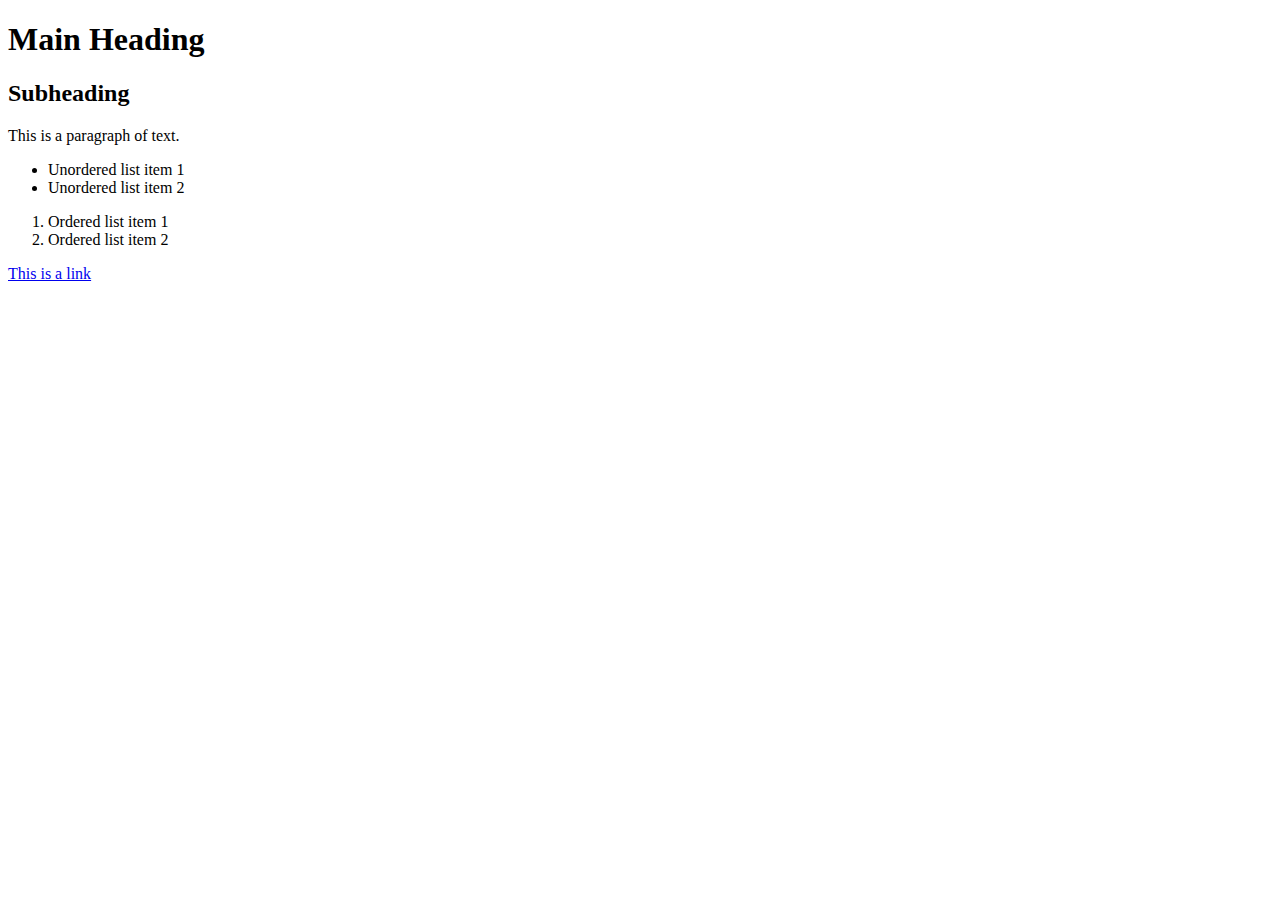
<file: basic_html.html>
<!DOCTYPE html>
<html lang="en">
<head>
    <meta charset="UTF-8">
    <meta name="viewport" content="width=device-width, initial-scale=1.0">
    <title>Basic HTML Document</title>
</head>
<body>
    <h1>Main Heading</h1>
    <h2>Subheading</h2>
    <p>This is a paragraph of text.</p>
    <ul>
        <li>Unordered list item 1</li>
        <li>Unordered list item 2</li>
    </ul>
    <ol>
        <li>Ordered list item 1</li>
        <li>Ordered list item 2</li>
    </ol>
    <a href="https://learning.google/">This is a link</a>
</body>
</html>
</file>
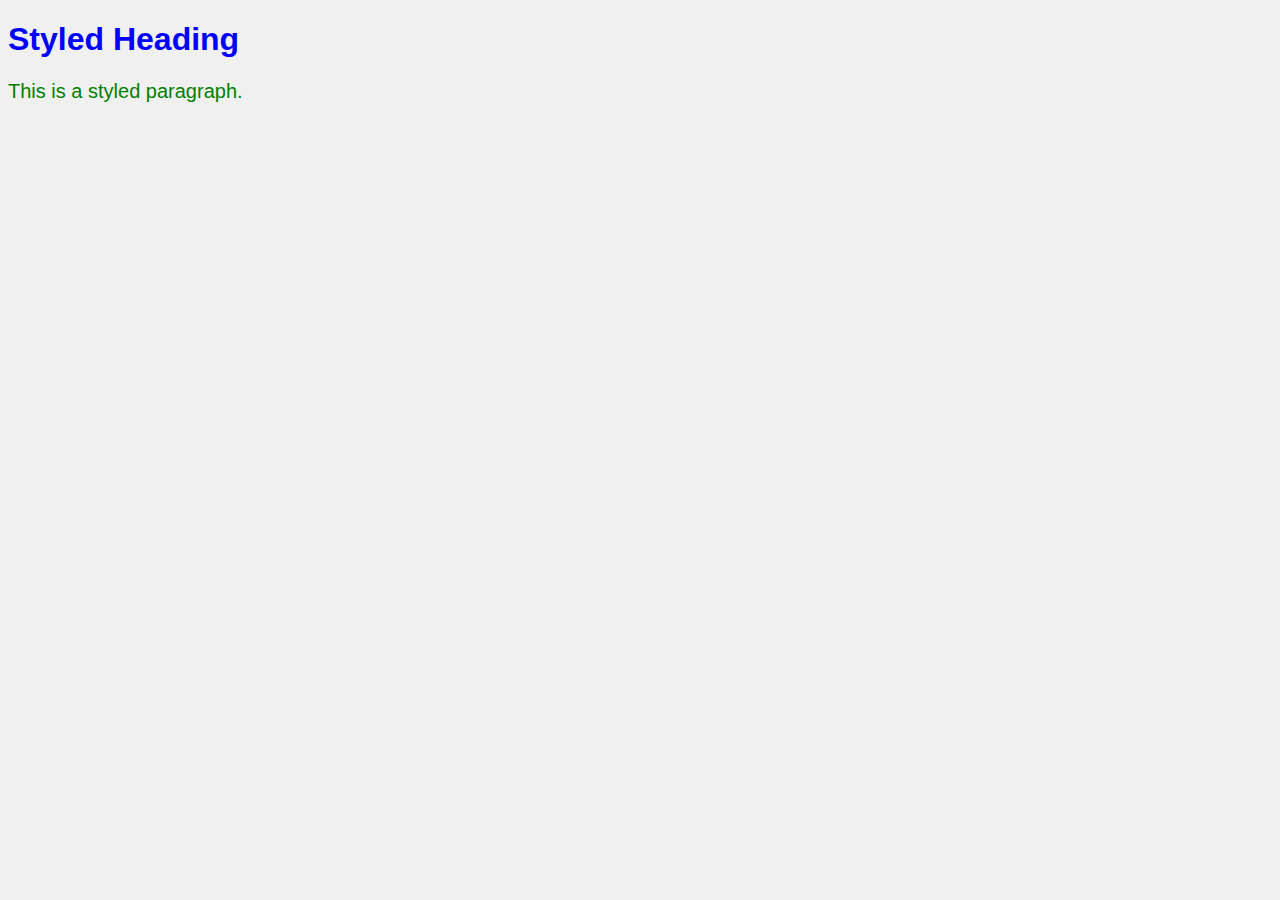
<file: external_css.html>
<!DOCTYPE html>
<html lang="en">
<head>
    <meta charset="UTF-8">
    <meta name="viewport" content="width=device-width, initial-scale=1.0">
    <title>External CSS</title>
    <link rel="stylesheet" href="styles.css">
</head>
<body>
    <h1>Styled Heading</h1>
    <p>This is a styled paragraph.</p>
</body>
</html>
</file>
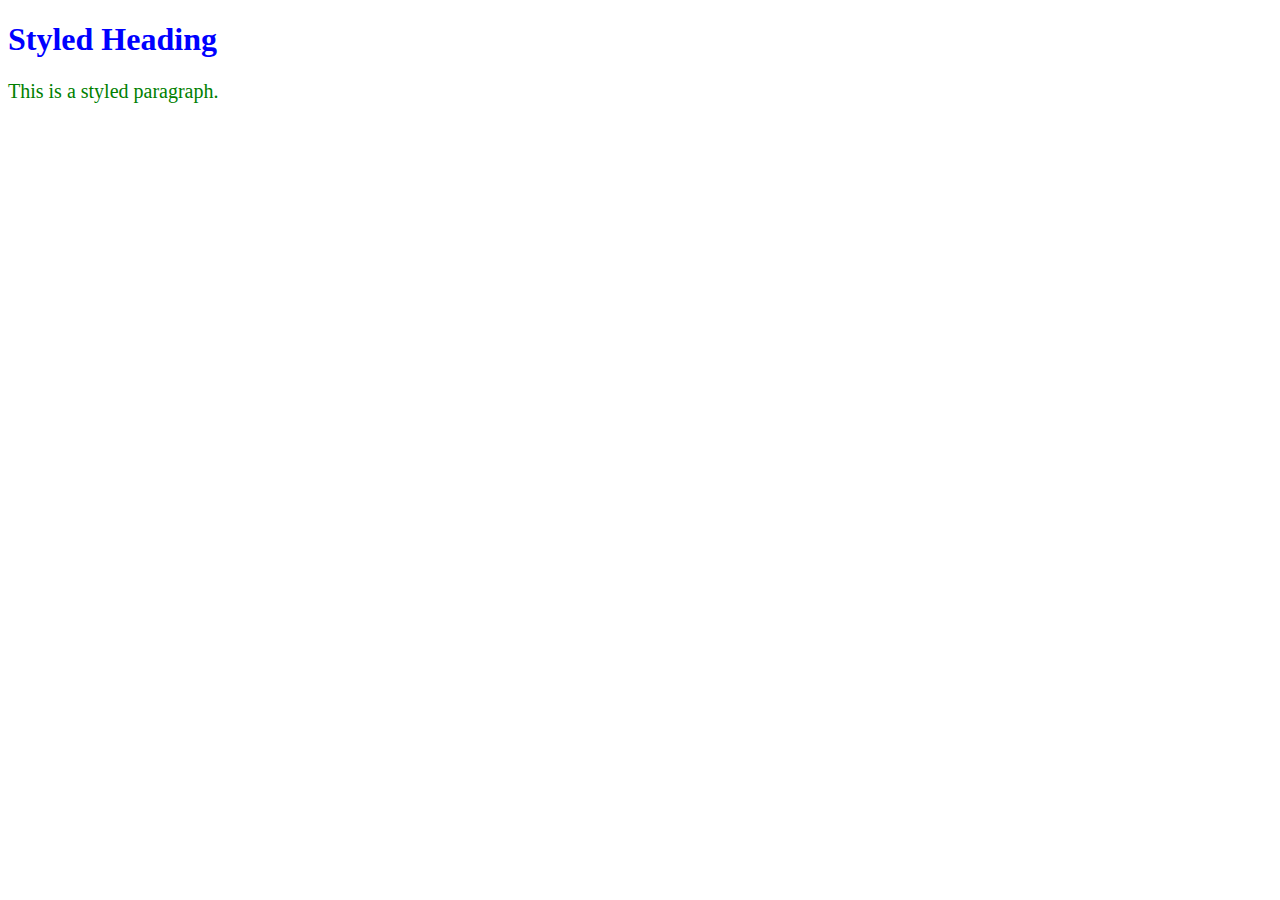
<file: inline_css.html>
<!DOCTYPE html>
<html lang="en">
<head>
    <meta charset="UTF-8">
    <meta name="viewport" content="width=device-width, initial-scale=1.0">
    <title>Inline CSS</title>
</head>
<body>
    <h1 style="color: blue;">Styled Heading</h1>
    <p style="font-size: 20px; color: green;">This is a styled paragraph.</p>
</body>
</html>
</file>
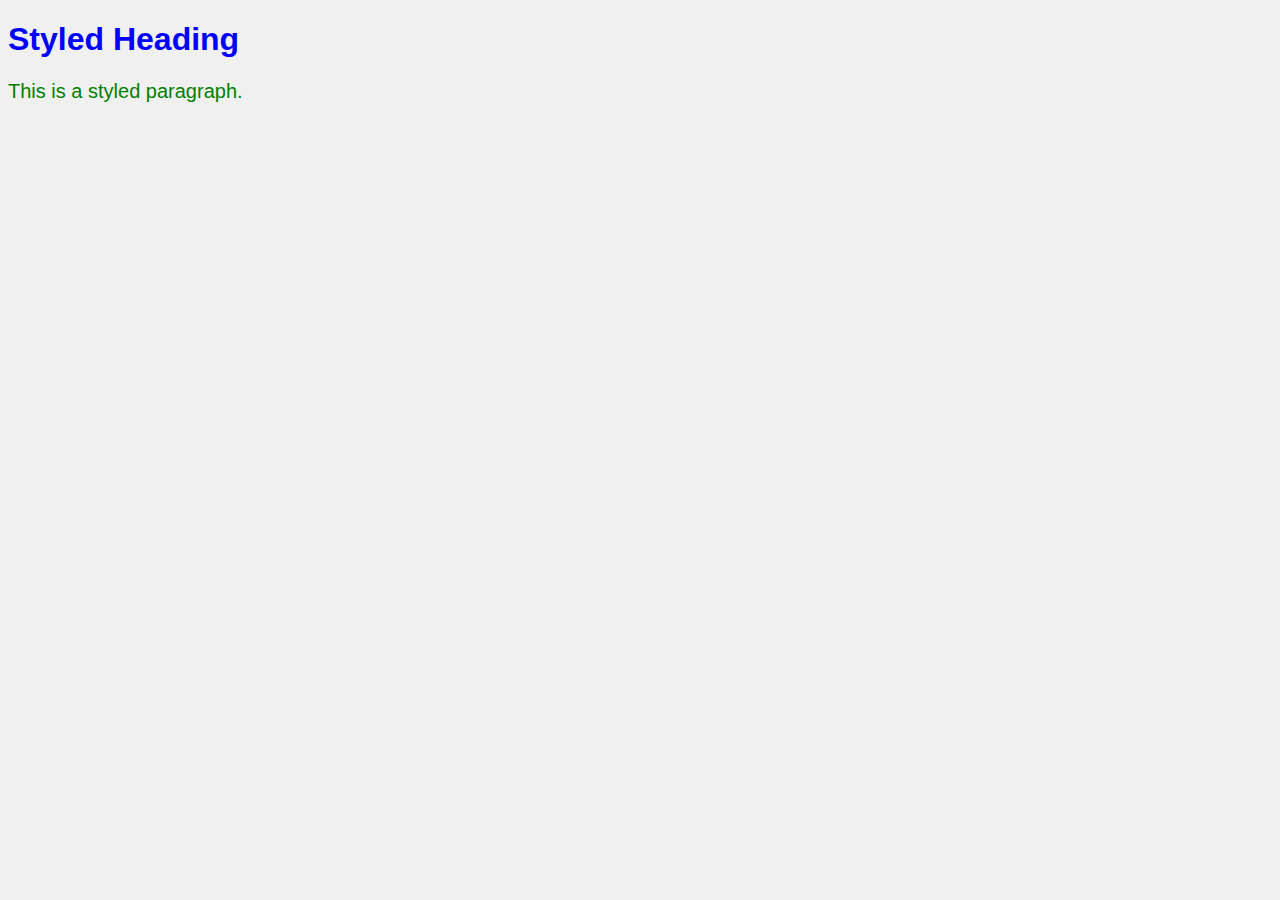
<file: internal_css.html>
<!DOCTYPE html>
<html lang="en">
<head>
    <meta charset="UTF-8">
    <meta name="viewport" content="width=device-width, initial-scale=1.0">
    <title>Internal CSS</title>
    <style>
        body {
            font-family: Arial, sans-serif;
            background-color: #f0f0f0;
            color: #333;
        }
        h1 {
            color: blue;
        }
        p {
            font-size: 20px;
            color: green;
        }
    </style>
</head>
<body>
    <h1>Styled Heading</h1>
    <p>This is a styled paragraph.</p>
</body>
</html>
</file>
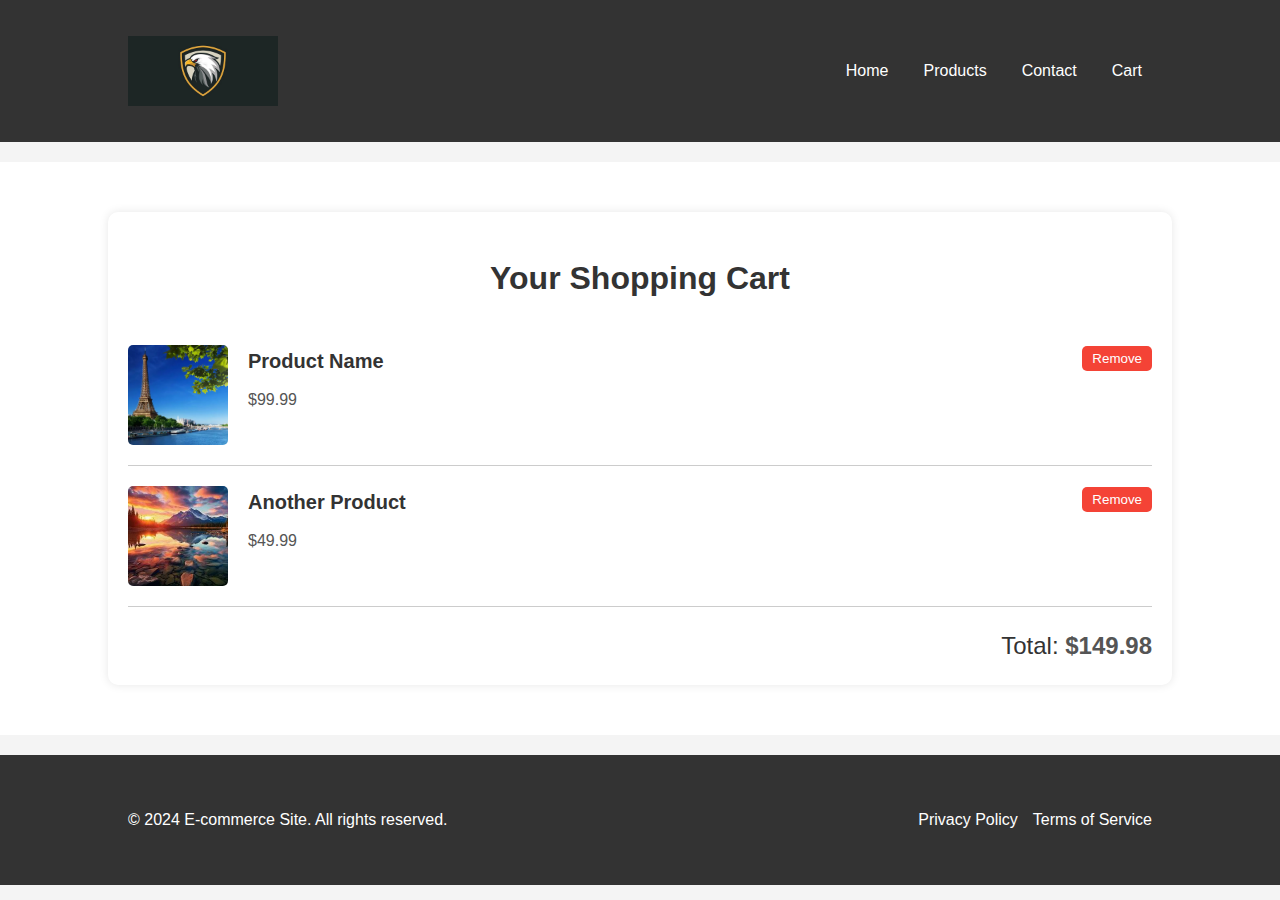
<file: E_com/cart.html>
<!DOCTYPE html>
<html lang="en">
<head>
    <meta charset="UTF-8">
    <meta name="viewport" content="width=device-width, initial-scale=1.0">
    <title>Shopping Cart - E-commerce Site</title>
    <style>
        /* Global styles */
        body {
            font-family: 'Arial', sans-serif;
            line-height: 1.6;
            background-color: #f4f4f4;
            color: #333;
            margin: 0;
            padding: 0;
        }
        .container {
            width: 80%;
            max-width: 1200px;
            margin: 0 auto;
            padding: 20px;
        }

        /* Header styles */
        header {
            background-color: #333;
            color: white;
            padding: 1em 0;
        }
        header .container {
            display: flex;
            justify-content: space-between;
            align-items: center;
        }
        header .logo {
            width: 150px;
        }
        header nav ul {
            list-style-type: none;
            display: flex;
            gap: 15px;
        }
        header nav ul li {
            margin: 0;
        }
        header nav ul li a {
            color: white;
            text-decoration: none;
            padding: 5px 10px;
            transition: background-color 0.3s;
        }
        header nav ul li a:hover {
            background-color: #555;
            border-radius: 5px;
        }

        /* Cart section styles */
        main.cart {
            background-color: white;
            padding: 50px 0;
            margin-top: 20px;
        }
        main.cart .container {
            margin: 0 auto;
            padding: 20px;
            background: white;
            box-shadow: 0 0 10px rgba(0, 0, 0, 0.1);
            border-radius: 10px;
        }
        main.cart h1 {
            text-align: center;
            margin-bottom: 20px;
            color: #333;
        }
        .cart-item {
            border-bottom: 1px solid #ccc;
            padding: 20px 0;
            display: flex;
            gap: 20px;
        }
        .cart-item img {
            width: 100px;
            height: 100px;
            object-fit: cover;
            border-radius: 5px;
        }
        .cart-item-details {
            flex: 1;
        }
        .cart-item-title {
            font-size: 20px;
            font-weight: bold;
            margin-bottom: 10px;
        }
        .cart-item-price {
            color: #555;
        }
        .cart-item-remove {
            text-align: center;
        }
        .cart-item-remove button {
            background-color: #f44336;
            color: white;
            border: none;
            padding: 5px 10px;
            border-radius: 5px;
            cursor: pointer;
            transition: background-color 0.3s;
        }
        .cart-item-remove button:hover {
            background-color: #d32f2f;
        }
        .cart-total {
            margin-top: 20px;
            text-align: right;
            font-size: 24px;
            color: #333;
        }
        .cart-total span {
            font-weight: bold;
            color: #555;
        }

        /* Footer styles */
        footer {
            background-color: #333;
            color: white;
            text-align: center;
            padding: 1em 0;
            margin-top: 20px;
        }
        footer .container {
            display: flex;
            justify-content: space-between;
            align-items: center;
            flex-wrap: wrap;
        }
        footer .footer-nav {
            list-style-type: none;
            display: flex;
            gap: 15px;
        }
        footer .footer-nav li a {
            color: white;
            text-decoration: none;
            transition: color 0.3s;
        }
        footer .footer-nav li a:hover {
            color: #bbb;
        }
    </style>
</head>
<body>
    <header>
        <div class="container">
            <img src="images/logo.png" alt="Logo" class="logo">
            <nav>
                <ul>
                    <li><a href="index.html">Home</a></li>
                    <li><a href="products.html">Products</a></li>
                    <li><a href="contact.html">Contact</a></li>
                    <li><a href="cart.html">Cart</a></li>
                </ul>
            </nav>
        </div>
    </header>

    <main class="cart">
        <div class="container">
            <h1>Your Shopping Cart</h1>
            <div class="cart-item">
                <img src="images/product1.jpg" alt="Product 1">
                <div class="cart-item-details">
                    <div class="cart-item-title">Product Name</div>
                    <div class="cart-item-price">$99.99</div>
                </div>
                <div class="cart-item-remove">
                    <button type="button">Remove</button>
                </div>
            </div>
            <div class="cart-item">
                <img src="images/product2.jpg" alt="Product 2">
                <div class="cart-item-details">
                    <div class="cart-item-title">Another Product</div>
                    <div class="cart-item-price">$49.99</div>
                </div>
                <div class="cart-item-remove">
                    <button type="button">Remove</button>
                </div>
            </div>
            <div class="cart-total">
                Total: <span>$149.98</span>
            </div>
        </div>
    </main>

    <footer>
        <div class="container">
            <p>&copy; 2024 E-commerce Site. All rights reserved.</p>
            <ul class="footer-nav">
                <li><a href="privacy.html">Privacy Policy</a></li>
                <li><a href="terms.html">Terms of Service</a></li>
            </ul>
        </div>
    </footer>
</body>
</html>
</file>
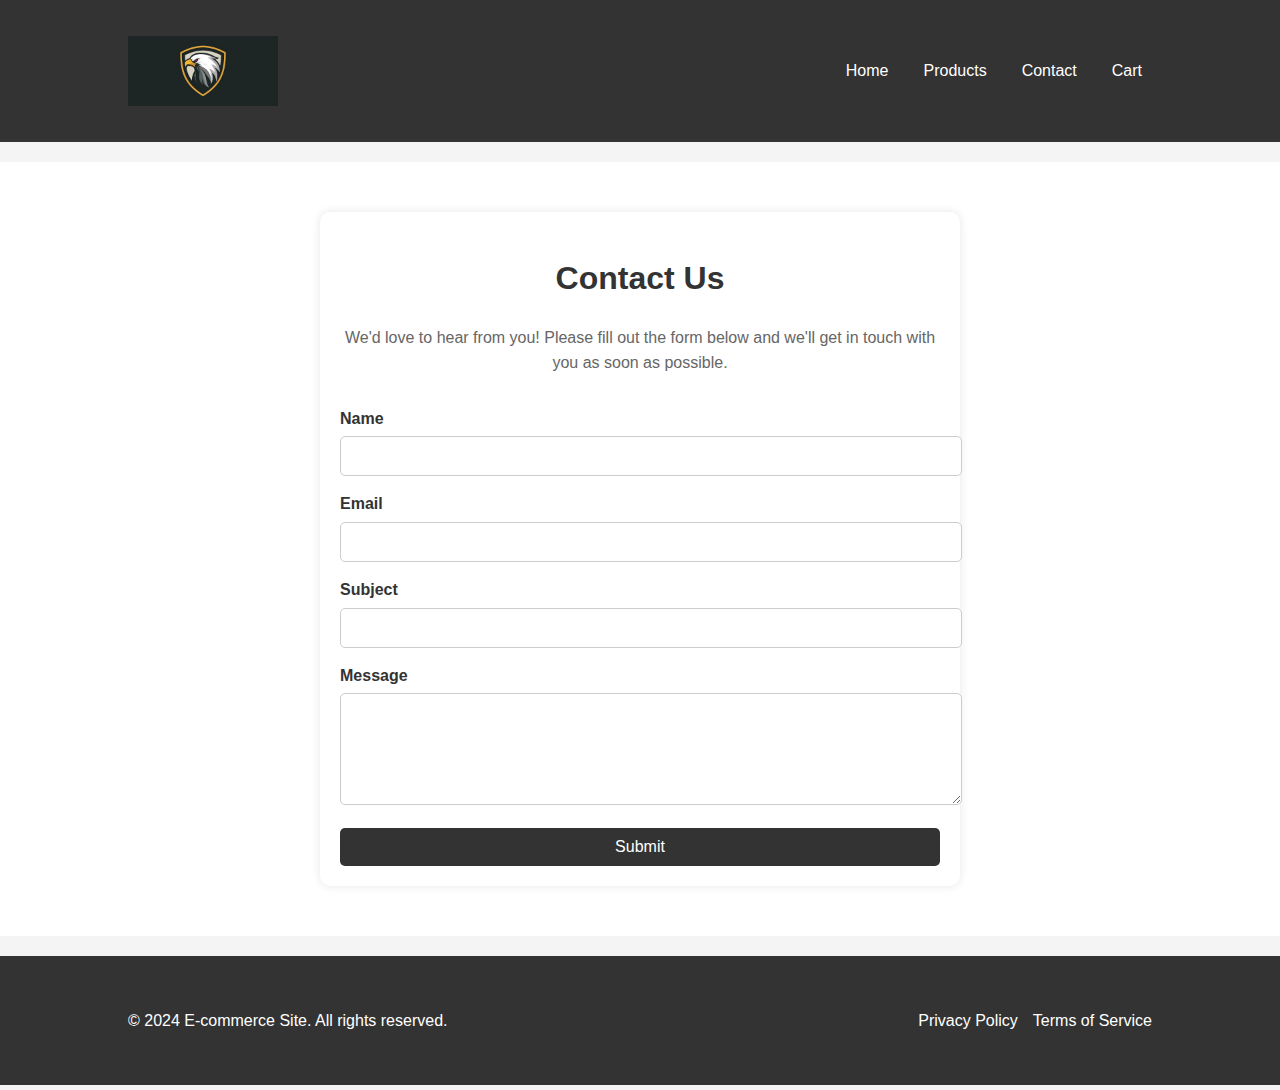
<file: E_com/contact.html>
<!DOCTYPE html>
<html lang="en">
<head>
    <meta charset="UTF-8">
    <meta name="viewport" content="width=device-width, initial-scale=1.0">
    <title>Contact Us - E-commerce Site</title>
    <style>
        /* Global styles */
        body {
            font-family: 'Arial', sans-serif;
            line-height: 1.6;
            background-color: #f4f4f4;
            color: #333;
            margin: 0;
            padding: 0;
        }
        .container {
            width: 80%;
            max-width: 1200px;
            margin: 0 auto;
            padding: 20px;
        }

        /* Header styles */
        header {
            background-color: #333;
            color: white;
            padding: 1em 0;
        }
        header .container {
            display: flex;
            justify-content: space-between;
            align-items: center;
        }
        header .logo {
            width: 150px;
        }
        header nav ul {
            list-style-type: none;
            display: flex;
            gap: 15px;
        }
        header nav ul li {
            margin: 0;
        }
        header nav ul li a {
            color: white;
            text-decoration: none;
            padding: 5px 10px;
            transition: background-color 0.3s;
        }
        header nav ul li a:hover {
            background-color: #555;
            border-radius: 5px;
        }

        /* Main contact section styles */
        main.contact {
            background-color: white;
            padding: 50px 0;
            margin-top: 20px;
        }
        main.contact .container {
            max-width: 600px;
            margin: 0 auto;
            padding: 20px;
            background: white;
            box-shadow: 0 0 10px rgba(0, 0, 0, 0.1);
            border-radius: 10px;
        }
        main.contact h1 {
            text-align: center;
            margin-bottom: 20px;
            color: #333;
        }
        main.contact p {
            text-align: center;
            margin-bottom: 30px;
            color: #666;
        }
        .form-group {
            margin-bottom: 15px;
        }
        .form-group label {
            display: block;
            margin-bottom: 5px;
            font-weight: bold;
        }
        .form-group input,
        .form-group textarea {
            width: 100%;
            padding: 10px;
            font-size: 16px;
            border: 1px solid #ccc;
            border-radius: 5px;
        }
        .form-group input:focus,
        .form-group textarea:focus {
            border-color: #333;
            outline: none;
        }
        .btn {
            display: block;
            width: 100%;
            padding: 10px;
            font-size: 16px;
            background-color: #333;
            color: white;
            border: none;
            border-radius: 5px;
            cursor: pointer;
            transition: background-color 0.3s;
        }
        .btn:hover {
            background-color: #555;
        }

        /* Footer styles */
        footer {
            background-color: #333;
            color: white;
            text-align: center;
            padding: 1em 0;
            margin-top: 20px;
        }
        footer .container {
            display: flex;
            justify-content: space-between;
            align-items: center;
            flex-wrap: wrap;
        }
        footer .footer-nav {
            list-style-type: none;
            display: flex;
            gap: 15px;
        }
        footer .footer-nav li a {
            color: white;
            text-decoration: none;
            transition: color 0.3s;
        }
        footer .footer-nav li a:hover {
            color: #bbb;
        }
    </style>
</head>
<body>
    <header>
        <div class="container">
            <img src="images/logo.png" alt="Logo" class="logo">
            <nav>
                <ul>
                    <li><a href="index.html">Home</a></li>
                    <li><a href="products.html">Products</a></li>
                    <li><a href="contact.html">Contact</a></li>
                    <li><a href="cart.html">Cart</a></li>
                </ul>
            </nav>
        </div>
    </header>

    <main class="contact">
        <div class="container">
            <h1>Contact Us</h1>
            <p>We'd love to hear from you! Please fill out the form below and we'll get in touch with you as soon as possible.</p>
            <form action="submit_form.php" method="POST">
                <div class="form-group">
                    <label for="name">Name</label>
                    <input type="text" id="name" name="name" required>
                </div>
                <div class="form-group">
                    <label for="email">Email</label>
                    <input type="email" id="email" name="email" required>
                </div>
                <div class="form-group">
                    <label for="subject">Subject</label>
                    <input type="text" id="subject" name="subject" required>
                </div>
                <div class="form-group">
                    <label for="message">Message</label>
                    <textarea id="message" name="message" rows="5" required></textarea>
                </div>
                <button type="submit" class="btn">Submit</button>
            </form>
        </div>
    </main>

    <footer>
        <div class="container">
            <p>&copy; 2024 E-commerce Site. All rights reserved.</p>
            <ul class="footer-nav">
                <li><a href="privacy.html">Privacy Policy</a></li>
                <li><a href="terms.html">Terms of Service</a></li>
            </ul>
        </div>
    </footer>
</body>
</html>
</file>
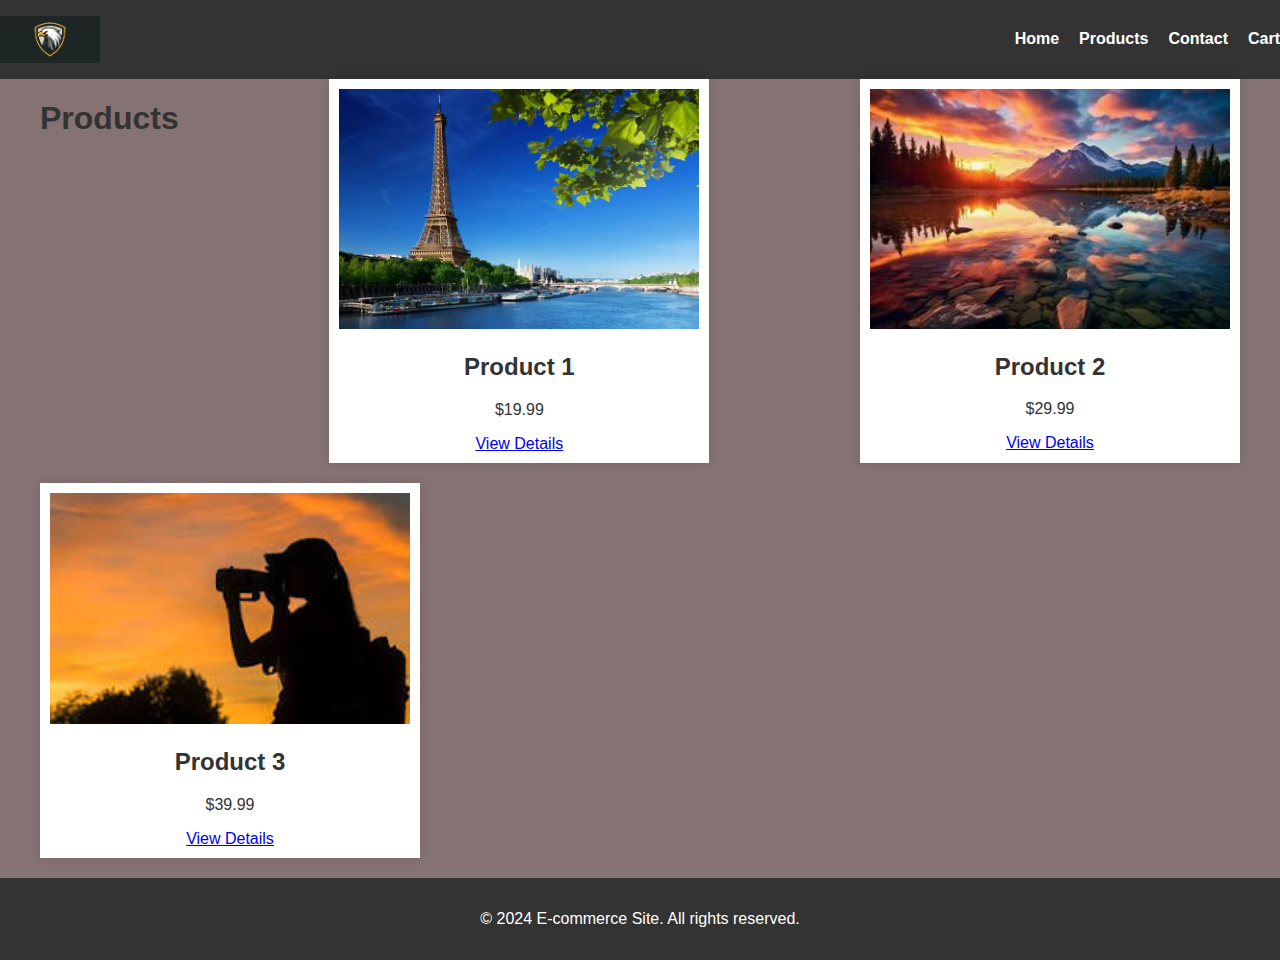
<file: E_com/products.html>
<!DOCTYPE html>
<html lang="en">
<head>
    <meta charset="UTF-8">
    <meta name="viewport" content="width=device-width, initial-scale=1.0">
    <title>Products - E-commerce Site</title>
    <link rel="stylesheet" href="css_styles.css">
</head>
<body>
    <header>
        <div class="container">
            <img src="images/logo.png" alt="Logo" class="logo">
            <nav>
                <ul>
                    <li><a href="index.html">Home</a></li>
                    <li><a href="products.html">Products</a></li>
                    <li><a href="contact.html">Contact</a></li>
                    <li><a href="cart.html">Cart</a></li>
                </ul>
            </nav>
        </div>
    </header>

    <section class="product-listing">
        <div class="container">
            <h1>Products</h1>
            <div class="product">
                <img src="images/product1.jpg" alt="Product 1">
                <h2>Product 1</h2>
                <p>$19.99</p>
                <a href="product.html">View Details</a>
            </div>
            <div class="product">
                <img src="images/product2.jpg" alt="Product 2">
                <h2>Product 2</h2>
                <p>$29.99</p>
                <a href="product.html">View Details</a>
            </div>
            <div class="product">
                <img src="images/product3.jpg" alt="Product 3">
                <h2>Product 3</h2>
                <p>$39.99</p>
                <a href="product.html">View Details</a>
            </div>
        </div>
    </section>

    <footer>
        <div class="container">
            <p>&copy; 2024 E-commerce Site. All rights reserved.</p>
        </div>
    </footer>
</body>
</html>
</file>
<file: styles.css>
body {
    font-family: Arial, sans-serif;
    background-color: #f0f0f0;
    color: #333;
}
h1 {
    color: blue;
}
p {
    font-size: 20px;
    color: green;
}
</file>
<file: E_com/css_styles.css>
body {
    font-family: Arial, sans-serif;
    margin: 0;
    padding: 0;
    background-color: #857272;
    color: #333;
}

header {
    background-color: #333;
    color: white;
    padding: 1em 0;
}

header .container {
    display: flex;
    align-items: center;
    justify-content: space-between;
}

header .logo {
    width: 100px;
}

header nav ul {
    list-style-type: none;
    padding: 0;
    margin: 0;
    display: flex;
}

header nav ul li {
    margin-left: 20px;
}

header nav ul li a {
    text-decoration: none;
    color: white;
    font-weight: bold;
}

.hero {
    background-image: url('../images/header.jpg');
    background-size: cover;
    background-position: center;
    padding: 100px 0;
    color: white;
    text-align: center;
}

.hero .container {
    max-width: 1200px;
    margin: 0 auto;
}

.features {
    background-color: white;
    padding: 50px 0;
    text-align: center;
}

.features .container {
    max-width: 1200px;
    margin: 0 auto;
    display: flex;
    justify-content: space-around;
}

.features .feature {
    width: 30%;
}

.product-listing .container {
    max-width: 1200px;
    margin: 0 auto;
    display: flex;
    flex-wrap: wrap;
    justify-content: space-between;
}

.product-listing .product {
    width: 30%;
    background-color: white;
    margin-bottom: 20px;
    padding: 10px;
    box-shadow: 0 0 10px rgba(0, 0, 0, 0.1);
    text-align: center;
}

.product-listing .product img {
    width: 100%;
    height: auto;
}

.product-details .container {
    max-width: 1200px;
    margin: 0 auto;
    display: flex;
    justify-content: space-between;
}

.product-details img {
    width: 50%;
    height: auto;
}

.product-details .details {
    width: 45%;
}

footer {
    background-color: #333;
    color: white;
    text-align: center;
    padding: 1em 0;
}
</file>
